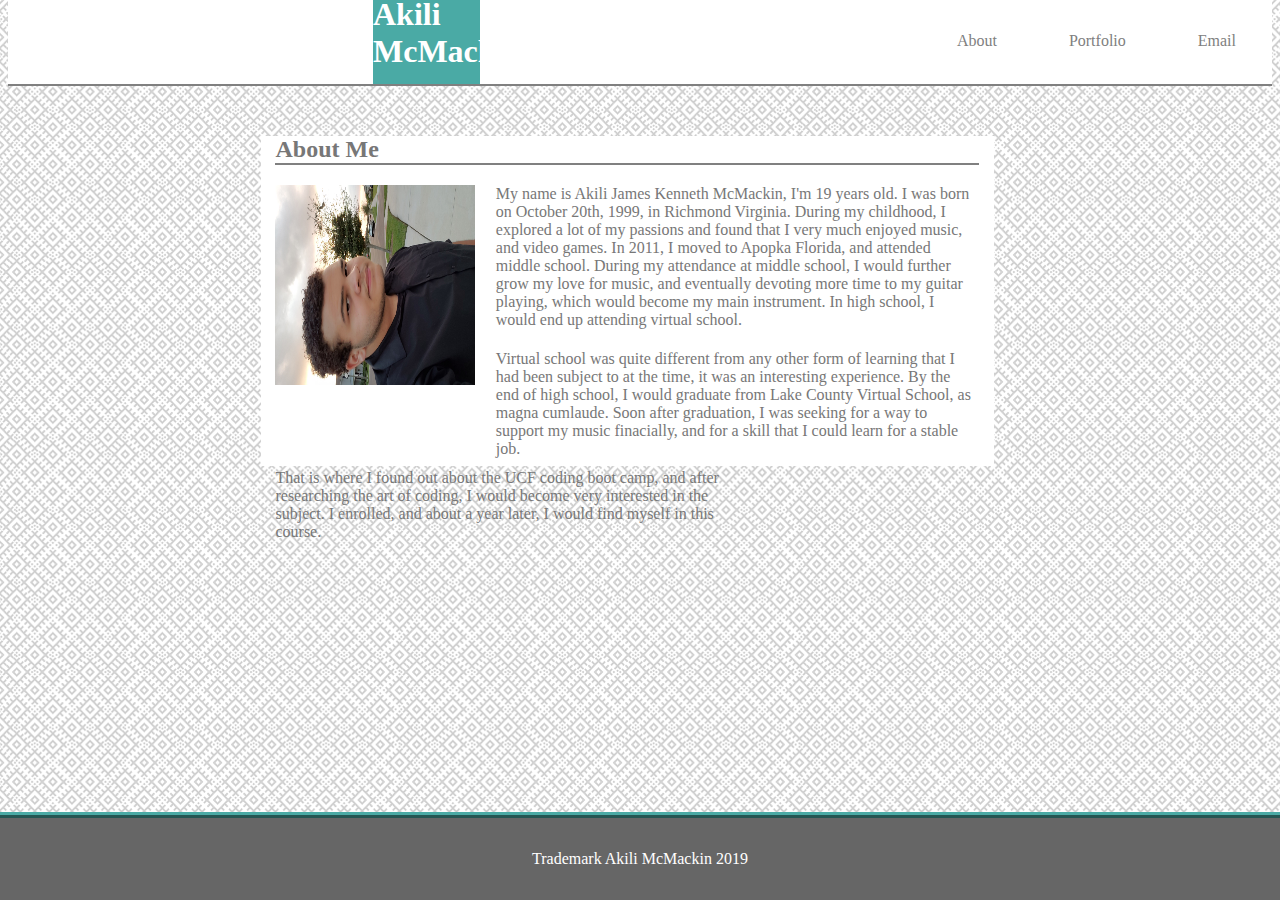
<file: Index.html>
<!DOCTYPE html>
<link rel="stylesheet" type="text/css" href="style.css">

<body>
    <ul>
        <li><a href="email_index.html">Email</a></li>
        <li><a href="profo.html">Portfolio</a></li>
        <li><a href="Index.html">About</a></li>
      </ul>
      <h1>Akili McMackin</h1>
<div class="main">
<h2 id= "about-me">About Me</h2>
<img src="me.jpg" alt="profile" style="width:200px; height:200px;transform:rotate(-90deg);"id= bio-image>
<p id="paragraph-1">My name is Akili James Kenneth McMackin, I'm 19 years old. I was born on October 20th, 1999, in Richmond Virginia. 
During my childhood, I explored a lot of my passions and found that I very much enjoyed music, and video games. In 2011, I moved to Apopka Florida, and attended middle school.
During my attendance at middle school, I would further grow my love for music, and eventually devoting more time to my guitar playing, which would become my main instrument.
In high school, I would end up attending virtual school.</p> 
<p id="paragraph-2">Virtual school was quite different from any other form of learning that I had been subject to at the time, it was an interesting experience.
By the end of high school, I would graduate from Lake County Virtual School, as magna cumlaude. Soon after graduation, I was seeking for a way to support my music finacially, and for a skill that I could learn for a stable job.</p> 
<p id="paragraph-3">That is where I found out about the UCF coding boot camp, and after researching the art of coding, I would become very interested in the subject. I enrolled, and about a year later, I would find myself in this course.</p>
</div>
</body>
<footer class= "footer">Trademark Akili McMackin 2019</footer>
</file>
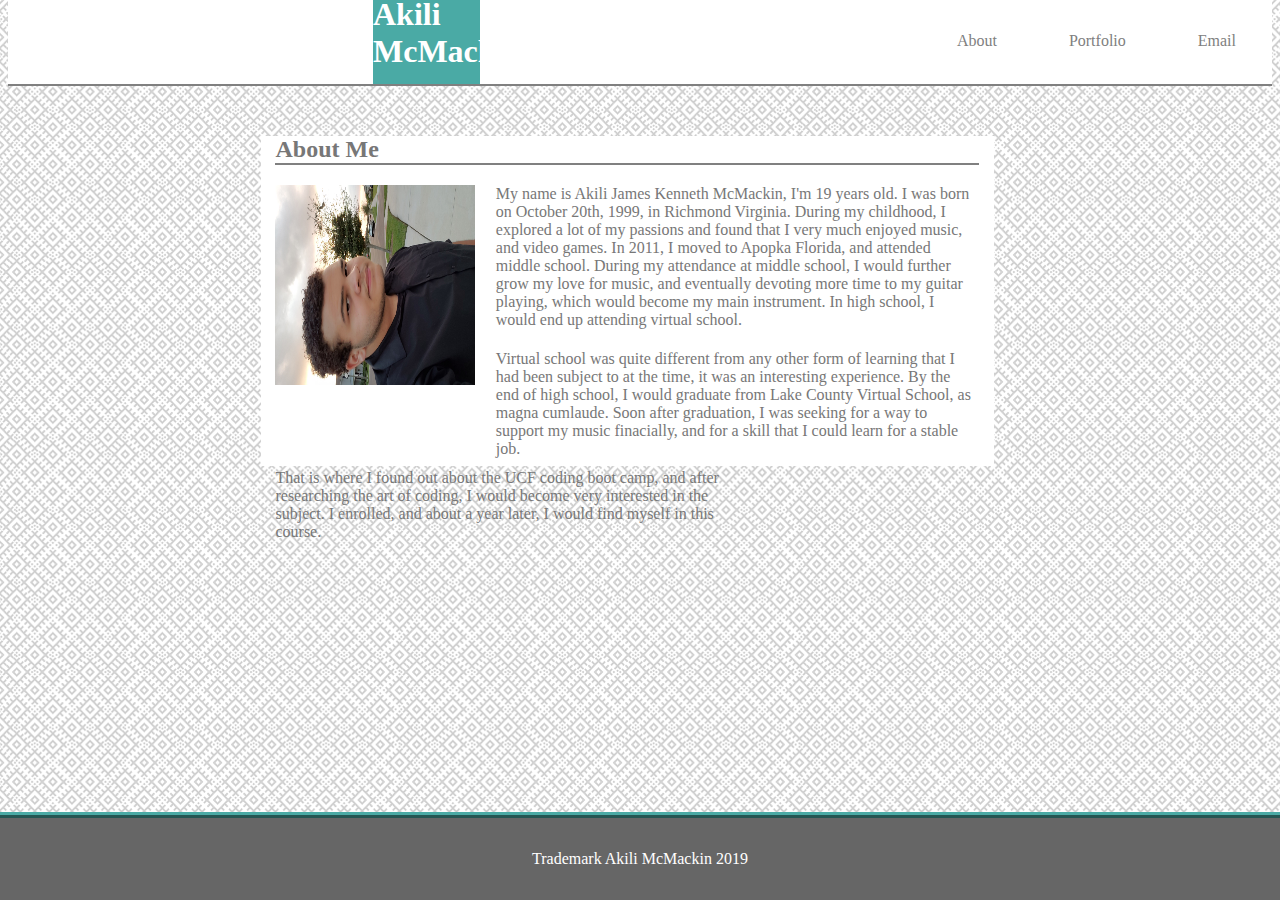
<file: index.html>
<!DOCTYPE html>
<link rel="stylesheet" type="text/css" href="style.css">
<meta name="viewport" content="width=device-width, initial-scale=1.0">
<body>
  <div class="page">
    <ul>
        <li><a href="email_index.html">Email</a></li>
        <li><a href="profo.html">Portfolio</a></li>
        <li><a href="Index.html">About</a></li>
      </ul>
      <h1>Akili McMackin</h1>
<div class="main">
<h2 id= "about-me">About Me</h2>
<img src="me.jpg" alt="profile" style="width:200px; height:200px;transform:rotate(-90deg);"id= bio-image>
<p id="paragraph-1">My name is Akili James Kenneth McMackin, I'm 19 years old. I was born on October 20th, 1999, in Richmond Virginia. 
During my childhood, I explored a lot of my passions and found that I very much enjoyed music, and video games. In 2011, I moved to Apopka Florida, and attended middle school.
During my attendance at middle school, I would further grow my love for music, and eventually devoting more time to my guitar playing, which would become my main instrument.
In high school, I would end up attending virtual school.</p> 
<p id="paragraph-2">Virtual school was quite different from any other form of learning that I had been subject to at the time, it was an interesting experience.
By the end of high school, I would graduate from Lake County Virtual School, as magna cumlaude. Soon after graduation, I was seeking for a way to support my music finacially, and for a skill that I could learn for a stable job.</p> 
<p id="paragraph-3">That is where I found out about the UCF coding boot camp, and after researching the art of coding, I would become very interested in the subject. I enrolled, and about a year later, I would find myself in this course.</p>
</div>
</body>
<footer class= "footer">Trademark Akili McMackin 2019</footer>
</div>
</file>
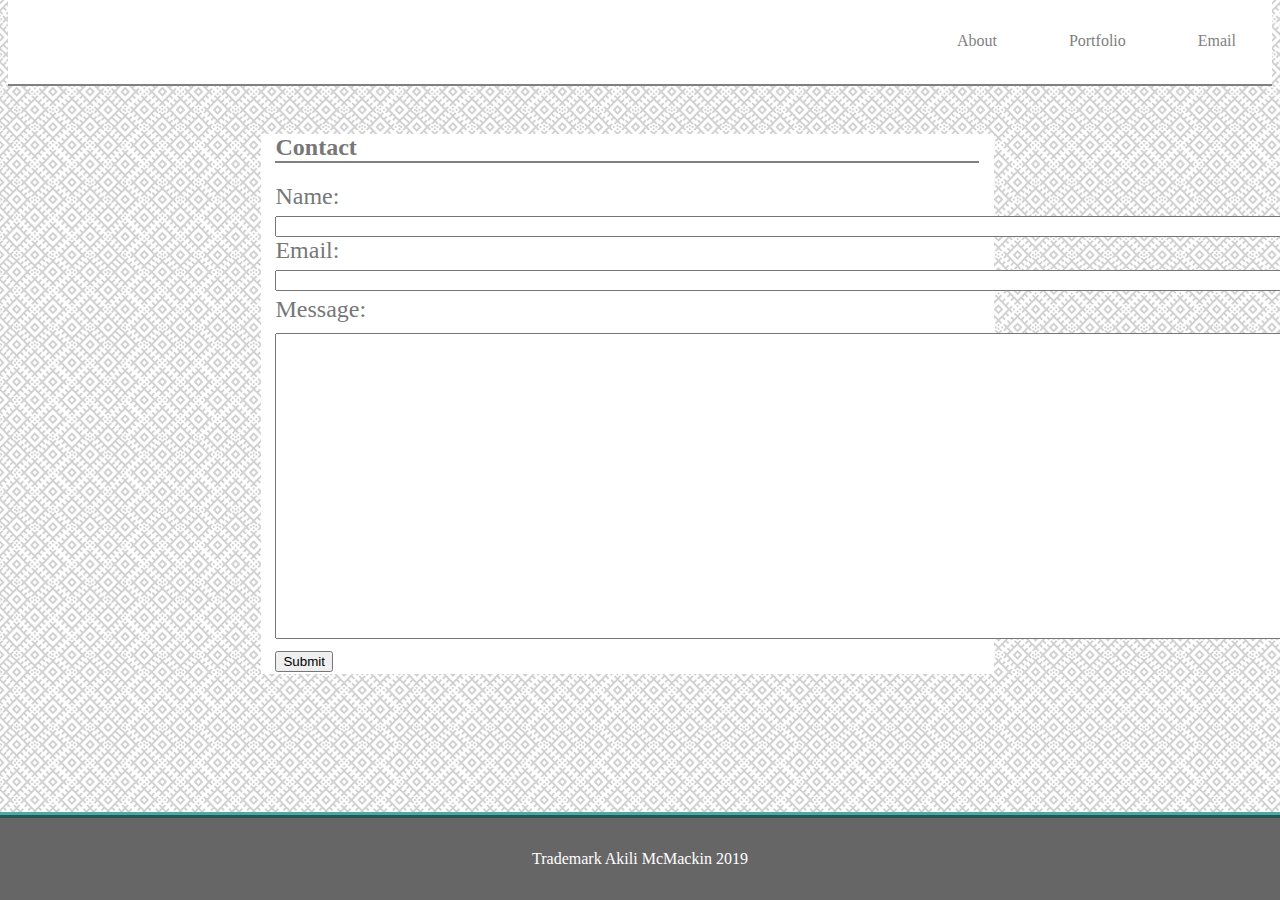
<file: email_index.html>
<!DOCTYPE html>
<link rel="stylesheet" type="text/css" href="email style.css">
<body>
    <ul>
        <li><a href="email_index.html">Email</a></li>
        <li><a href="profo.html">Portfolio</a></li>
        <li><a href="index.html">About</a></li>
      </ul>
      <h1>Akili McMackin</h1>
      <div class="main">
        <h2 id= "Contact">Contact</h2>
      <form>
        Name:<br>
        <input type="text" name="Name" style="width: 1015px";><br>
        Email:<br>
        <input type="text" name="Email" style="width: 1015px";><br>
        <p>Message:</p>
        <textarea rows="4" cols="50"></textarea>
        <input type="submit" value="Submit">
      </form>
    </div>
    </body>
<footer class= "footer">Trademark Akili McMackin 2019</footer>
</file>
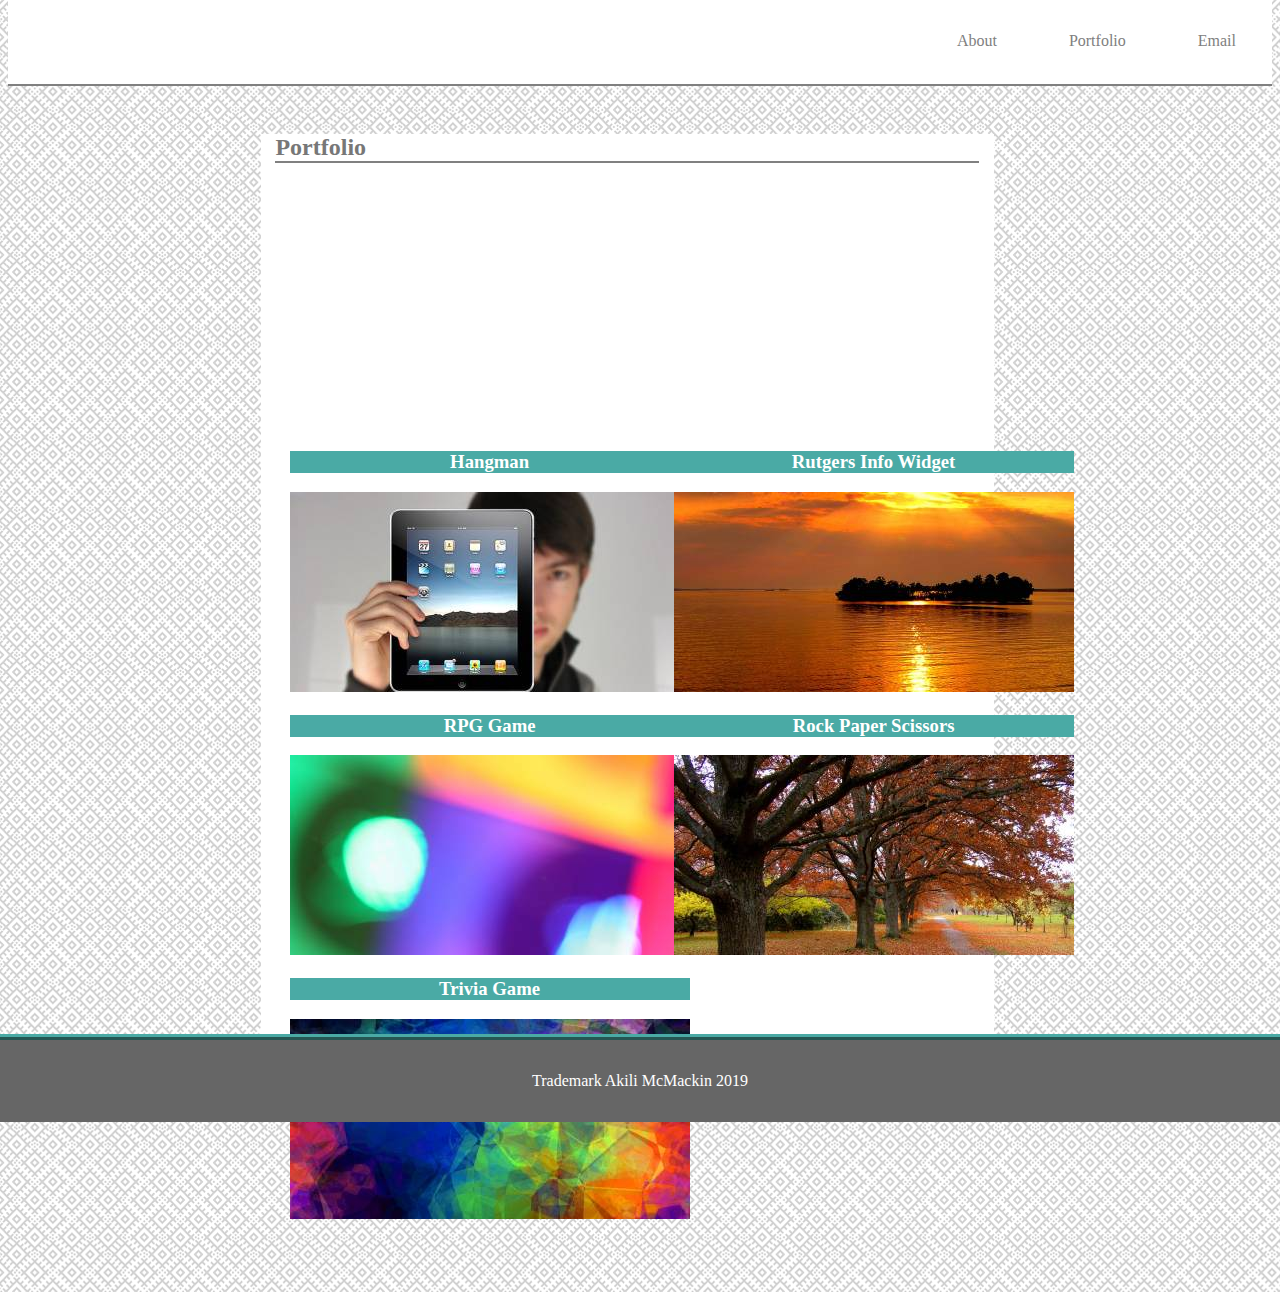
<file: profo.html>
<!DOCTYPE html>
<link rel="stylesheet" type="text/css" href="portfolio style.css">
<body>
    <ul>
        <li><a href="email_index.html">Email</a></li>
        <li><a href="profo.html">Portfolio</a></li>
        <li><a href="index.html">About</a></li>
      </ul>
      <h1>Akili McMackin</h1>
      <div class="main">
        <h2 id= "portfolio">Portfolio</h2>
        </div>
     <div class="box-set">
         <div class="box1"><h3>Hangman</h3><img src="image1.jpg"></div>
         <div class="box2"><h3>RPG Game</h3><img src="image2.jpg"></div>
         <div class="box3"><h3>Trivia Game</h3><img src="image3.jpg"></div>
     </div>
    <div class="box-set2">
        <div class="box4"><h3>Rutgers Info Widget</h3><img src="image4.jpg"></div>
        <div class="box5"><h3>Rock Paper Scissors</h3><img src="image5.jpg"></div>
    </div>
    </body>
<footer class= "footer">Trademark Akili McMackin 2019</footer>
</file>
<file: style.css>
body {
    background-image: url(circuit.png)
}
.main
{
    margin-left: 20%;
    margin-right: 22%;
    color: #777777;
    background-color: #ffffff;
    height: 330px;
    margin-top: 50px;
    width: 58%
}

.footer{
    position: absolute;
    color: white;
    background-color: #666666;
    text-align: center;
    left: 0;
    right: 0;
    bottom: 0;
    padding: 2rem;
    border-top: 6px #4aaaa5;
    border-top-style: ridge;
}
h1{
    float: left;
    padding-bottom: 14px;
    margin-left: 365px;  
    margin-top: -106px;
    width: 8.5%;
    background-color: #4aaaa5;
    color: white;
}
ul {
    list-style-type: none;
    margin-top: -10px;
    padding: 0;
    overflow: hidden;
    background-color: #ffffff;
    border-bottom: 2px gray;
    border-bottom-style: solid;
  }
  
  li {
    float: right;
    
  }
  
  li a {
    display: block;
    color: gray;
    text-align: center;
    padding: 34px 36px;
    text-decoration: none;
    
  }
  li a:hover {
    background-color: #4aaaa5;
  }
img{
    margin-left: 2%;
}
h2{
    margin-left: 2%;
    border-bottom: 6px gray;
    border-bottom-style: solid;
    border-bottom-width: 2px;
    margin-right: 2%;
}
#paragraph-1{
position: relative;
top: -220px;
left: 235px;
width: 700px
}
#paragraph-2{
    position: relative;
    top: -215px;
    width: 700px;
    left: 235px;
}
#paragraph-3{
    position: relative;
    top: -220px;
    margin-left: 2%;
}
p{
    font-family: 'Georgia', Times, Times New Roman, serif;
}

#paragraph-1,
#paragraph-2,
#paragraph-3{
    width: 65%
}

@media screen and (max-width: 980px){
    #paragraph-1
    #paragraph-2,
    #paragraph-3{
        width: 70%;
    }
    .main{
        height: 470px;
        width:72%;
        margin-left: 2%

    }
    img{
        width: 100%
    }
    h1{
        width: 16%;
        margin-left: 2%
    }
    h2{
        width: 96%
    }
}
@media screen and (max-width: 768px){
    #paragraph-1
    #paragraph-2,
    #paragraph-3{
        width: 70%;
    }
    .main{
        width: 92%
    }
    img{
        width: 100%
    }
    h1{
        width: 20.5%

    }
    h2{
        width: 96%
    }
}
@media screen and (max-width: 640px){
    #paragraph-1,
    #paragraph-2,
    #paragraph-3{
        width: 70%;
        left: 10%;
        top: 50%
    }
    #bio-image{
     margin-left: 20%
    }
    .main{
        margin-left: 5%;
        width: 90%;
        height: 10%;
        margin-top: 2%
    }
    h1{
        width: 100%;
        margin-top: -26%;
        margin-left: 0%;
        text-align: center
    }
    h2{
        width: 96%
    }
    ul{
        margin-top: 10%;
    }
    li{
        margin-right: 10%
    }
}
</file>
<file: email style.css>
body {
    background-image: url(circuit.png)
}
.footer{
  position: absolute;
  color: white;
  background-color: #666666;
  text-align: center;
  left: 0;
  right: 0;
  bottom: 0;
  padding: 2rem;
  border-top: 6px #4aaaa5;
  border-top-style: ridge;
}
h1{
    padding-bottom: 14px;
    padding-right: 0px;
    margin-left: 365px;
    margin-right:1310px;
    margin-top: -106px;
    background-color: #4aaaa5;
    color: white;
}
ul {
    list-style-type: none;
    margin-top: -10px;
    padding: 0;
    overflow: hidden;
    background-color: #ffffff;
    border-bottom: 2px gray;
    border-bottom-style: solid;
  }
  
  li {
    float: right;
    
  }
  
  li a {
    display: block;
    color: gray;
    text-align: center;
    padding: 34px 36px;
    text-decoration: none;
    
  }
  li a:hover {
    background-color: #4aaaa5;
  }
  .main
{
    margin-left: 20%;
    margin-right: 22%;
    color: #777777;
    background-color: #ffffff;
    height: 540px;
    margin-top: 50px
}
h2{
    margin-left: 2%;
    border-bottom: 6px gray;
    border-bottom-style: solid;
    border-bottom-width: 2px;
    margin-right: 2%;
}
form{
margin-left: 2%;
font-size: 24px
}
textarea{
    margin-top: -2%;
    width: 1015px;
    height: 300px;
}
p{
    margin-top: 5px;
}
</file>
<file: portfolio style.css>
body {
    background-image: url(circuit.png)
}
.main
{
    margin-left: 20%;
    margin-right: 22%;
    color: #777777;
    background-color: #ffffff;
    height: 900px;
    margin-top: 50px
}
h2{
    margin-left: 2%;
    border-bottom: 6px gray;
    border-bottom-style: solid;
    border-bottom-width: 2px;
    margin-right: 2%;
}
.footer{
    position: absolute;
    color: white;
    background-color: #666666;
    text-align: center;
    left: 0;
    right: 0;
    bottom: -1;
    padding: 2rem;
    border-top: 6px #4aaaa5;
    border-top-style: ridge;
}
h1{
    padding-bottom: 14px;
    padding-right: 0px;
    margin-left: 365px;
    margin-right:1310px;
    margin-top: -106px;
    background-color: #4aaaa5;
    color: white;
}
ul {
    list-style-type: none;
    margin-top: -10px;
    padding: 0;
    overflow: hidden;
    background-color: #ffffff;
    border-bottom: 2px gray;
    border-bottom-style: solid;
  }
  
  li {
    float: right;
    
  }
  
  li a {
    display: block;
    color: gray;
    text-align: center;
    padding: 34px 36px;
    text-decoration: none;
    
  }
  li a:hover {
    background-color: #4aaaa5;
  }
.box-set{
    position: absolute;
    height: 860px;
    margin: 75px;
    text-align: center;
    margin-left: 22%;
    margin-top: -47%
}

.box-set2{
    position: absolute;
    height: 860px;
    margin: 75px;
    text-align: center;
    margin-left: 52%;
    margin-top: -47%}
h3{
    background-color: #4aaaa5;
    color: #ffffff;
}
</file>
